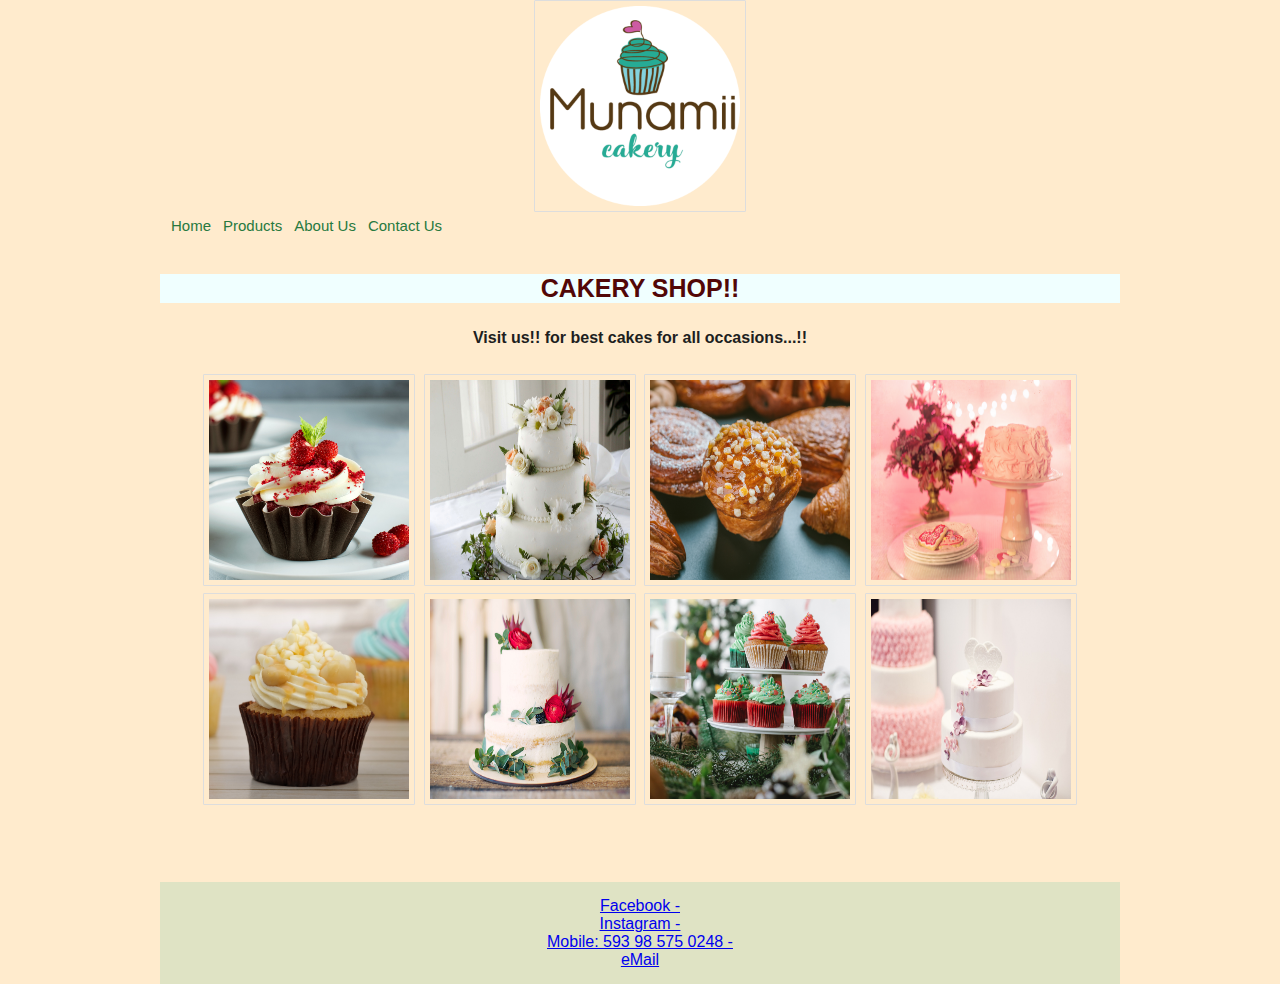
<file: index.html>
<!DOCTYPE html>
<html lang="en">
  <head>
    <meta charset="UTF-8" />
    <meta http-equiv="X-UA-Compatible" content="IE=edge" />
    <meta name="viewport" content="width=device-width, initial-scale=1.0" />
    <title>Munami Cakery - Kavya</title>
    <link rel="stylesheet" href="./css/style.css" />
    <link rel="stylesheet" href="./css/main.css" />
    <link rel="stylesheet" href="./css/footer.css" />
  </head>

  <body>
    <div class="logo">
      <img src="./images/logo.png" alt="Munamii Cakery" />
    </div>
    <nav class="main">
      <a href="index.html">Home</a>
      <a href="product.html">Products</a>
      <a href="about.html">About Us</a>
      <a href="contact.html">Contact Us</a>
    </nav>

    <section>
      <br />
      <div>
        <div class="welcome">
          <h2>Cakery Shop!!</h2>
      </div>
        <h5>Visit us!! for best cakes for all occasions...!!</h5>
          <p>
            <div class="grid-item">
              <img src="./images/today2.jpg"/>
              <img src="./images/Wed1.jpg"/>
              <img src="./images/cupcake1.jpg"/>
              <img src="./images/Wed4.jpg"/>
              <img src="./images/today4.jpg"/>
              <img src="./images/Wed2.jpg"/>
              <img src="./images/cupcakes.jpg"/>
              <img src="./images/Wed6.jpg"/>
            </div>
          </p>
        <br />
      </div>
    </section>

    <br />
    <section>
      <br />
      <div>
        <div class="footer">
          <a href="https://www.facebook.com/munamiicupcakes/">Facebook - </a>

          <a href="https://www.instagram.com/munamii.cakery/"
            ><i class="fab fa-instagram"></i> Instagram -
          </a>
          <a href="tel: 593 98 575 0248 "
            ><i class="fas fa-mobile"></i> Mobile: 593 98 575 0248 -
          </a>
          <a href="mailto:softwaredevelopmentacademy@gmail.com"
            ><i class="fas fa-envelope"></i> eMail</a
          >
        </div>
      </div>
    </section>
  </body>
</html>
</file>
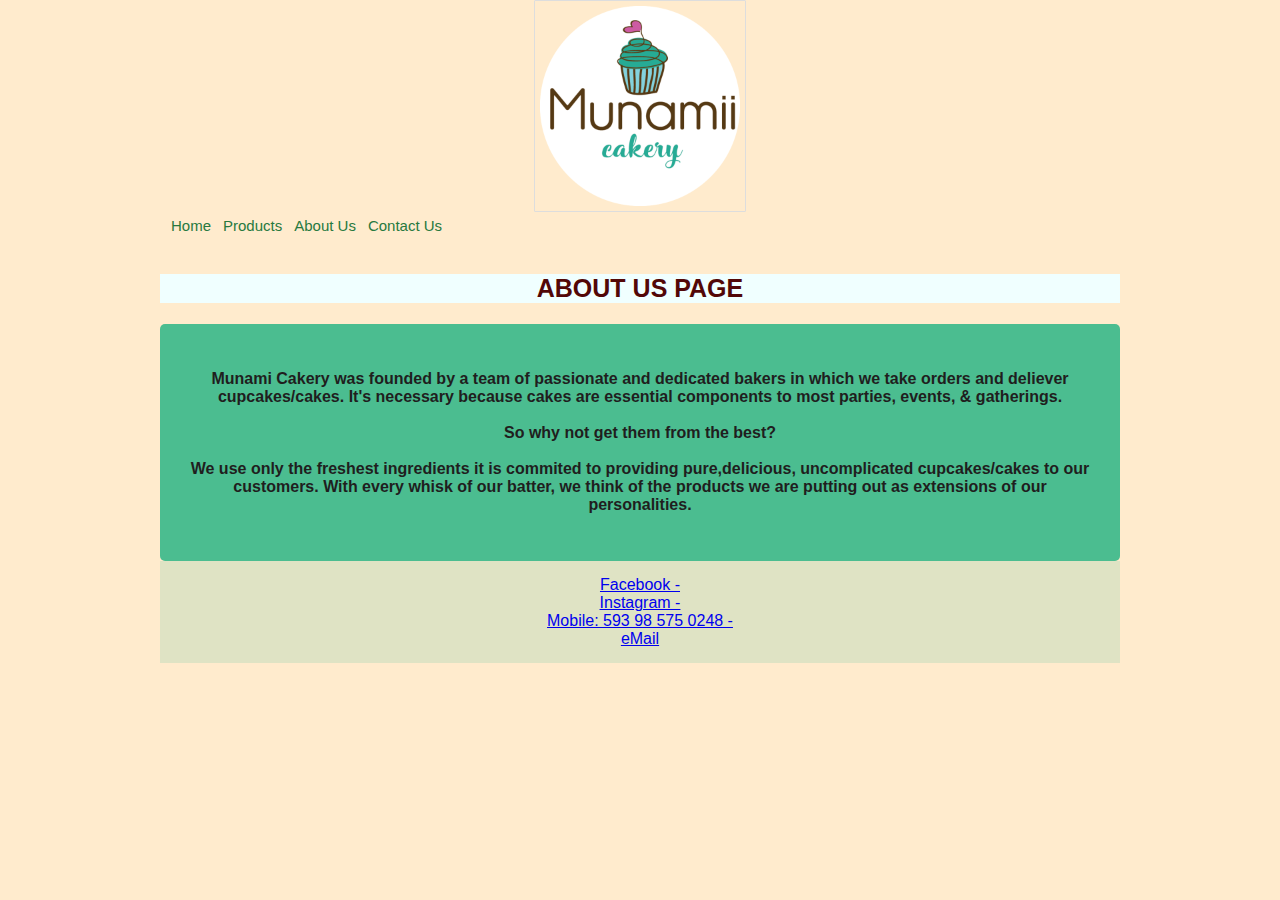
<file: about.html>
<!DOCTYPE html>
<html lang="en">
  <head>
    <meta charset="UTF-8" />
    <meta http-equiv="X-UA-Compatible" content="IE=edge" />
    <meta name="viewport" content="width=device-width, initial-scale=1.0" />
    <title>About Us</title>
    <link rel="stylesheet" href="./css/style.css" />
    <link rel="stylesheet" href="./css/footer.css" />
    <link rel="stylesheet" href="./css/main.css" />
  </head>
  <body>
    <div class="logo">
      <img src="./images/logo.png" alt="Munamii Cakery" />
    </div>
    <nav class="main">
      <a href="index.html">Home</a>
      <a href="product.html">Products</a>
      <a href="about.html">About Us</a>
      <a href="contact.html">Contact Us</a>
    </nav>

    <section>
      <br />
      <div class="welcome">
        <h2>About Us Page </h2>
      </div>

      <div class="container">
      <h5>
        Munami Cakery was founded by a team of passionate and dedicated bakers
        in which we take orders and deliever cupcakes/cakes. It's necessary
        because cakes are essential components to most parties, events, &
        gatherings. <br /> <br />So why not get them from the best? <br /><br />
        We use only the freshest ingredients it is commited to providing pure,delicious,
        uncomplicated cupcakes/cakes to our customers. With every whisk of our
        batter, we think of the products we are putting out as extensions of our
        personalities.
      </h5>

    </div> 
   </section>

<section>

  <div class="footer">
    <a href="https://www.facebook.com/munamiicupcakes/">Facebook - </a>

    <a href="https://www.instagram.com/munamii.cakery/"
      ><i class="fab fa-instagram"></i> Instagram -
    </a>
    <a href="tel: 593 98 575 0248 "
      ><i class="fas fa-mobile"></i> Mobile: 593 98 575 0248 -
    </a>
    <a href="mailto:softwaredevelopmentacademy@gmail.com"
      ><i class="fas fa-envelope"></i> eMail</a>
</section>
    </div>
  </body>
</html>
</file>
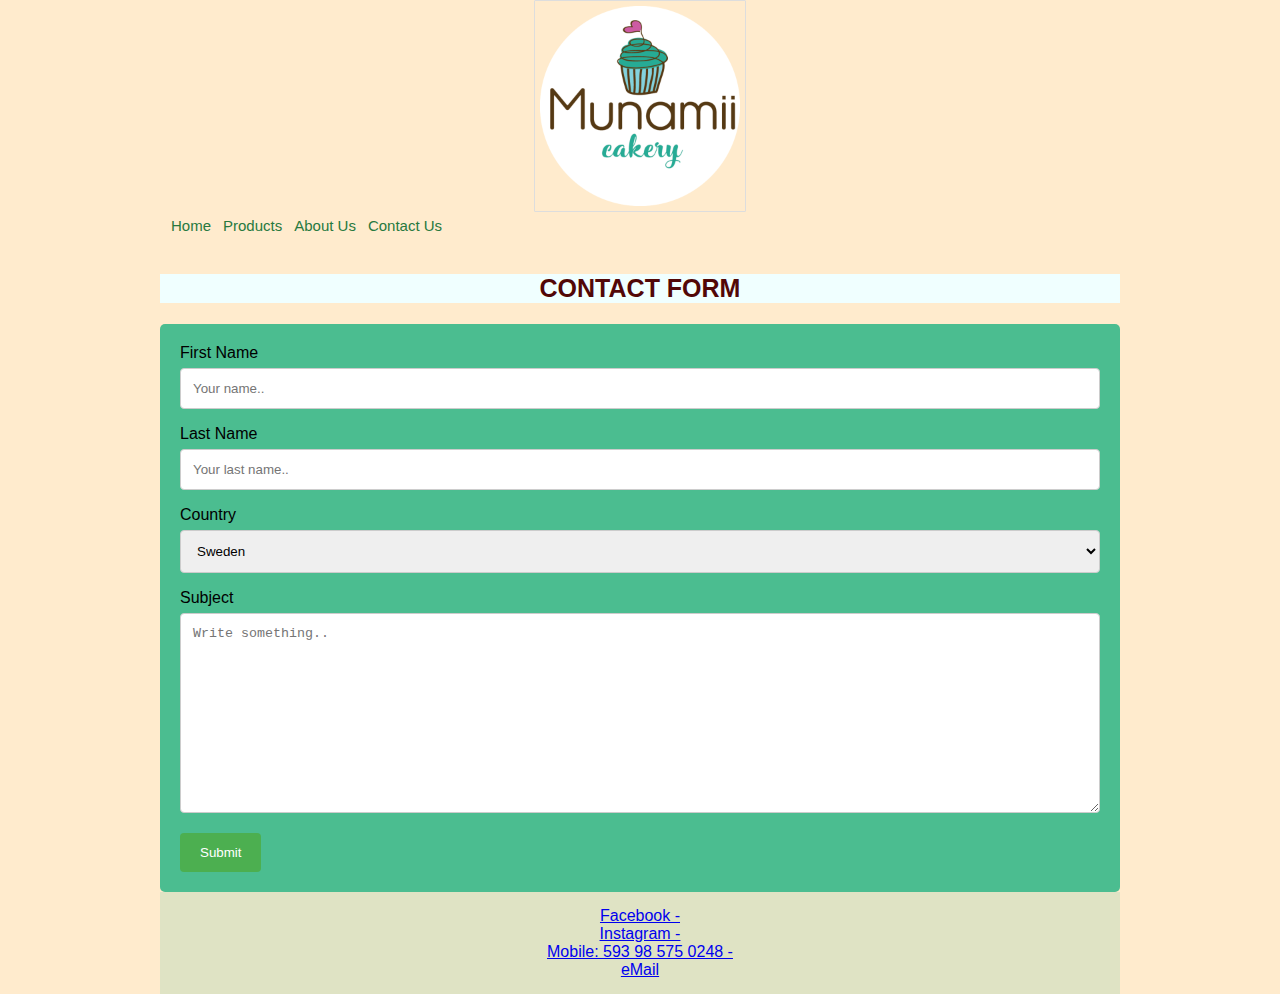
<file: contact.html>
<!DOCTYPE html>
<html lang="en">
  <head>
    <meta charset="UTF-8" />
    <meta http-equiv="X-UA-Compatible" content="IE=edge" />
    <meta name="viewport" content="width=device-width, initial-scale=1.0" />
    <title>Contact Us</title>
    <link rel="stylesheet" href="./css/style.css" />
    <link rel="stylesheet" href="./css/footer.css" />
    <link rel="stylesheet" href="./css/main.css" />
  </head>

  <body>
    <div class="logo">
      <img src="./images/logo.png" alt="Munamii Cakery" />
    </div>
    <nav class="main">
      <a href="index.html">Home</a>
      <a href="product.html">Products</a>
      <a href="about.html">About Us</a>
      <a href="contact.html">Contact Us</a>
    </nav>

    <section>
      <br />
      <div class="welcome">
        <h2>Contact Form</h2>
      </div>

      <div class="container">
        
          <label for="fname">First Name</label>
          <input
            type="text"
            id="fname"
            name="firstname"
            placeholder="Your name.."
          />

          <label for="lname">Last Name</label>
          <input
            type="text"
            id="lname"
            name="lastname"
            placeholder="Your last name.."
          />

          <label for="country">Country</label>
          <select id="country" name="country">
            <option value="Sweden">Sweden</option>
            <option value="canada">Canada</option>
            <option value="USA">USA</option>
          </select>

          <label for="subject">Subject</label>
          <textarea
            id="subject"
            name="subject"
            placeholder="Write something.."
            style="height: 200px"
          ></textarea>

          <input type="submit" value="Submit" />
        </form>
      </div>
    </section>

    <div class="footer">
      <a href="https://www.facebook.com/munamiicupcakes/">Facebook - </a>

      <a href="https://www.instagram.com/munamii.cakery/"
        ><i class="fab fa-instagram"></i> Instagram -
      </a>
      <a href="tel: 593 98 575 0248 "
        ><i class="fas fa-mobile"></i> Mobile: 593 98 575 0248 -
      </a>
      <a href="mailto:softwaredevelopmentacademy@gmail.com"
        ><i class="fas fa-envelope"></i> eMail</a
      >
    </div>
  </body>
</html>
</file>
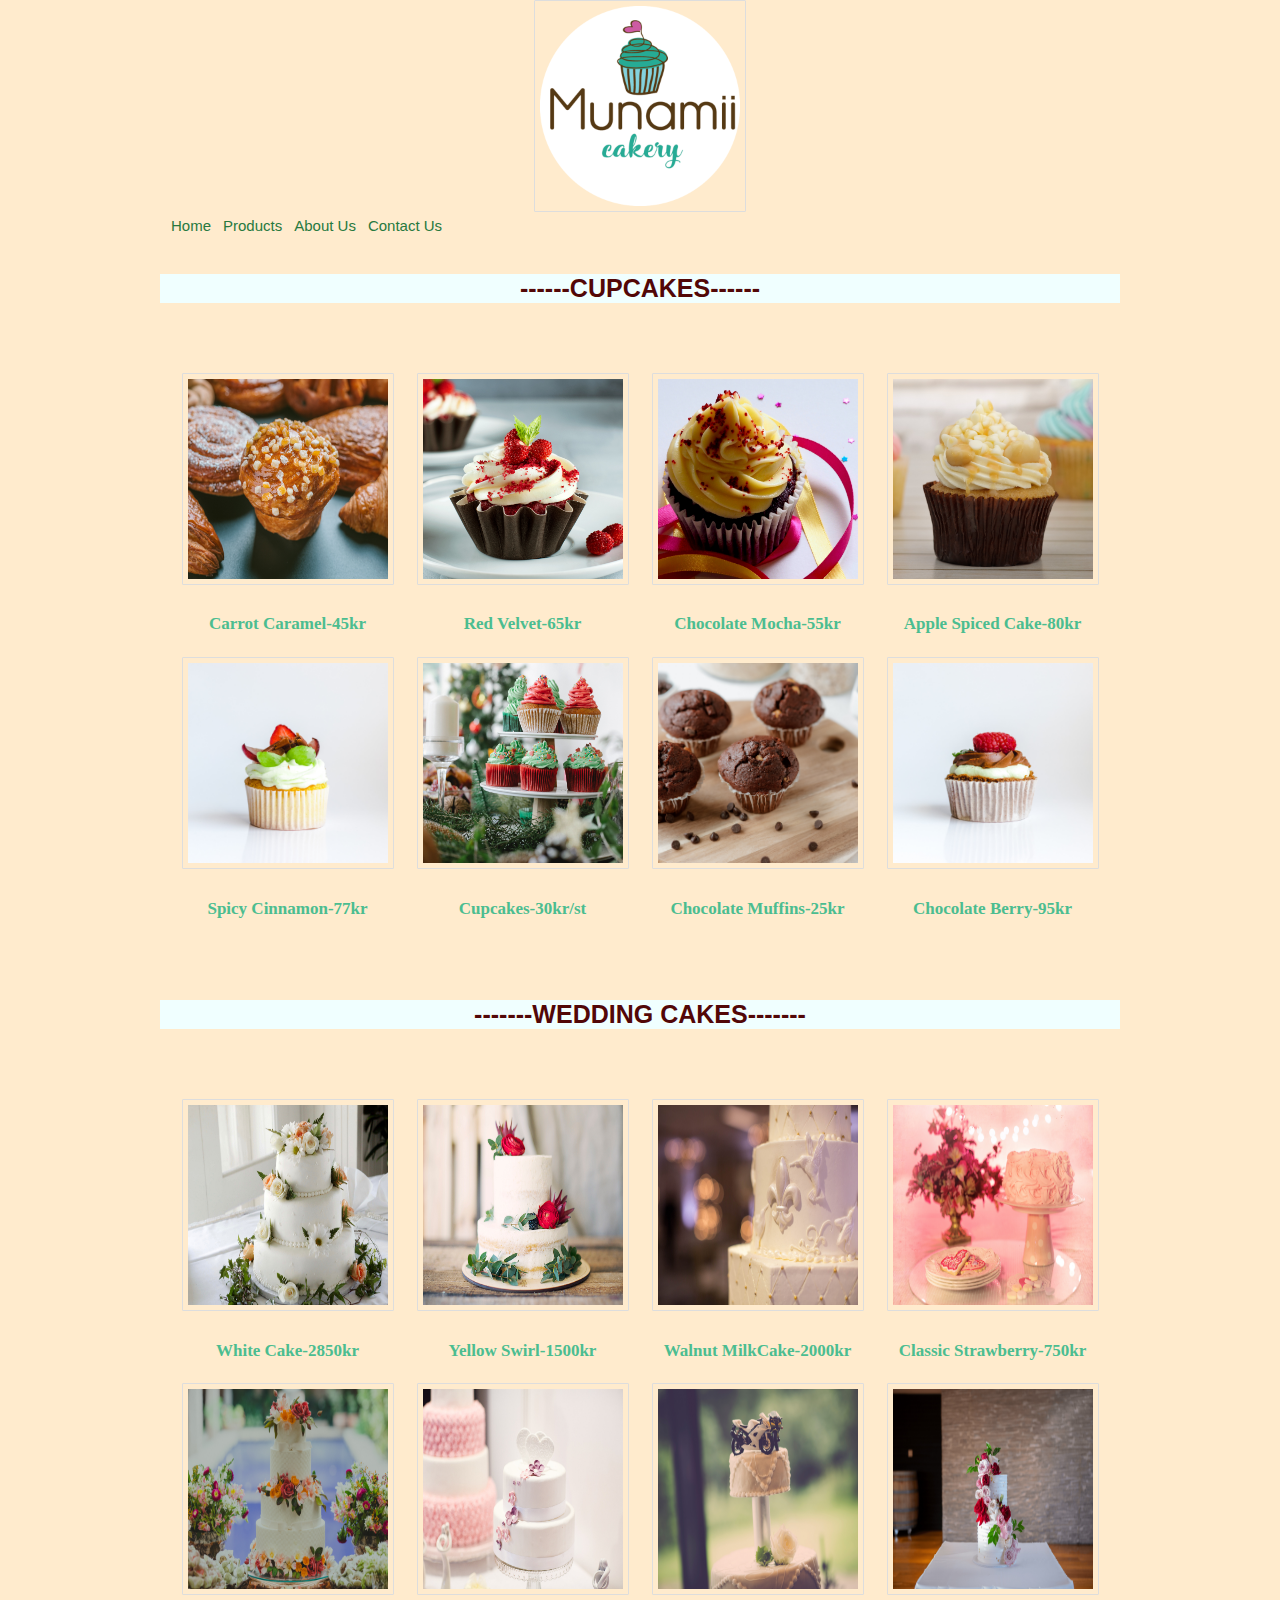
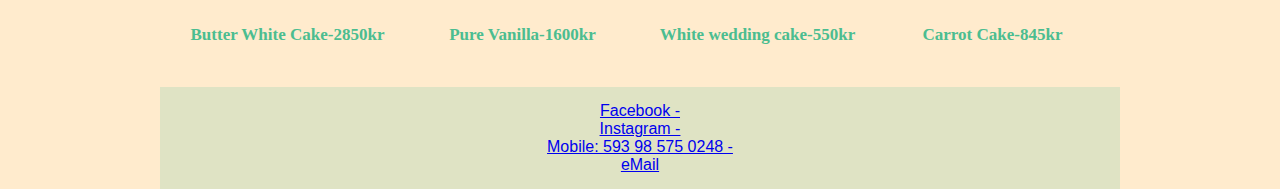
<file: product.html>
<!DOCTYPE html>
<html lang="en">
  <head>
    <meta charset="UTF-8" />
    <meta http-equiv="X-UA-Compatible" content="IE=edge" />
    <meta name="viewport" content="width=device-width, initial-scale=1.0" />
    <title>Our Products</title>
    <link rel="stylesheet" href="./css/style.css" />
    <link rel="stylesheet" href="./css/footer.css" />
    <link rel="stylesheet" href="./css/main.css"/>
  </head>
  <body>    
    <div class="logo" >
    <img src="./images/logo.png" alt="Munamii Cakery"></div>
      <nav class="main">
        <a href="index.html">Home</a>
        <a href="product.html">Products</a>
        <a href="about.html">About Us</a>
        <a href="contact.html">Contact Us</a>
      </nav>
      <header>
          <br>
        <section>  
            <div class="welcome">
            <h2>------Cupcakes------</h2>
        </div>
           <div class="grid-container">
            <div class="grid-item">
            <img src="./images/cupcake1.jpg"/>
            <h4>Carrot Caramel-45kr</h4>
            </div>
            <div class="grid-item">
                <img src="./images/today2.jpg"/>
                <h4>Red Velvet-65kr</h4>
            </div>
            <div class="grid-item">
                <img src="./images/tiday3.jpg"/>
                <h4>Chocolate Mocha-55kr</h4>
            </div>  
            <div class="grid-item">
                <img src="./images/today4.jpg"/>
                <h4>Apple Spiced Cake-80kr</h4>
            </div>
            <div class="grid-item">
                <img src="./images/picture5.jpg"/>
                <h4>Spicy Cinnamon-77kr</h4>
            </div>
            <div class="grid-item">
                <img src="./images/cupcakes.jpg"/>
                <h4>Cupcakes-30kr/st</h4>
            </div>  
            <div class="grid-item">
                <img src="./images/today1.jpg"/>
                <h4>Chocolate Muffins-25kr</h4>
            </div>
            <div class="grid-item">
                <img src="./images/picture8.jpg"/>
                <h4>Chocolate Berry-95kr</h4>
            </div>
          
            </div>
        </section>

        <br>    
        <section>
            <div class="welcome">
            <h2>-------Wedding Cakes-------</h2>
            </div>
            <div class="grid-container">
            <div class="grid-item">
            <img src="./images/Wed1.jpg" />
            <h4>White Cake-2850kr</h4>
            </div>
            <div class="grid-item">
                <img src="./images/Wed2.jpg"/>
                <h4>Yellow Swirl-1500kr</h4>
            </div>
            <div class="grid-item">
                <img src="./images/wedding2.jpg"/>
                <h4>Walnut MilkCake-2000kr</h4>
            </div>  
            <div class="grid-item">
                <img src="./images/Wed4.jpg"/>
                <h4>Classic Strawberry-750kr</h4>
            </div>
            <div class="grid-item">
                <img src="./images/Wed5.jpg"/>
                <h4>Butter White Cake-2850kr</h4>
            </div>
            <div class="grid-item">
                <img src="./images/Wed6.jpg"/>
                <h4>Pure Vanilla-1600kr</h4>
            </div>  
            <div class="grid-item">
                <img src="./images/Wed7.jpg"/>
                <h4>White wedding cake-550kr</h4>
            </div>
            <div class="grid-item">
                <img src="./images/Wed8.jpg"/>
                <h4>Carrot Cake-845kr</h4>
            </div>
          
            </div>
        </section>

    </header>
    
    </div>
    </section>
    <div class="footer">
      <a href="https://www.facebook.com/munamiicupcakes/">Facebook - </a>
  
      <a href="https://www.instagram.com/munamii.cakery/"
        ><i class="fab fa-instagram"></i> Instagram -
      </a>
      <a href="tel: 593 98 575 0248 "
        ><i class="fas fa-mobile"></i> Mobile: 593 98 575 0248 -
      </a>
      <a href="mailto:softwaredevelopmentacademy@gmail.com"
        ><i class="fas fa-envelope"></i> eMail</a
      >
    </div>
   </body>
</html>
</file>
<file: css/style.css>
body {
  background-color: blanchedalmond;
  max-width: 960px;
  margin: 0 auto;
  padding: var(--space-medium);
  font-family: Arial, Helvetica, sans-serif;
}

h1 {
  color: black;
  text-align: center;
  font-family: "Segoe UI", Tahoma, Geneva, Verdana, sans-serif;
  font-size: 32px;
  text-transform: uppercase;
}
h2 {
  color: rgb(82, 7, 7);
  text-align: center;
  font-family: "Segoe UI", Tahoma, Geneva, Verdana, sans-serif;
  font-size: 25px;
  text-transform: uppercase;
}
h4 {
  color: #4bbd90;
  text-align: center;
  font-family: serif;
  font-size: 17px;
}

h5 {
  color: rgb(32, 30, 30);
  text-align: center;
  font-family: "Segoe UI", Tahoma, Geneva, Verdana, sans-serif;
  font-size: 16px;
}
.welcome {
  background-color: azure;
  box-sizing: border-box;
  text-align: center;
  width: 100%;
}

/*product*/

.grid-container {
  display: grid;
  grid-template-columns: auto auto auto auto;
  padding-bottom: 20px;
  margin-top: 50px;
  grid-column-gap: 20px;
}

.grid-item {
  font-size: 30px;
  text-align: center;
}
@media (min-width: 1px) {
  .grid-container {
    display: block;
    padding: 20px;
  }
}

@media (min-width: 600px) {
  .grid-container {
    max-width: 720px;
    display: grid;
    grid-template-columns: 1fr 1fr;
  }
}
@media (min-width: 1024px) {
  .grid-container {
    max-width: 1140px;
    grid-template-columns: 1fr 1fr 1fr 1fr;
  }
}

.img:hover {
  color: #000;
}

img {
  border: 1px solid #ddd;
  border-radius: 4px;
  padding: 5px;
  border-radius: 1px;
  width: 200px;
  height: 200px;
  margin-bottom: var(--space-small);
}

img:hover {
  box-shadow: 0 0 2px 1px rgba(0, 140, 186, 0.5);
}

/*Logo*/

.logo {
  text-align: center;
  margin-bottom: 0pc;
}
</file>
<file: css/main.css>
.main {
  text-align: center;
  box-sizing: border-box;
  float: center;
  display: flex;
  list-style: none;
}

.main a {
  margin-left: 10px;
  text-align: left;
  color: #27793f;
  text-decoration: none;
  font-size: 15px;
  padding: 1px;
  font-family: Arial, Helvetica, sans-serif;
}
.main a:hover {
  color: rgb(66, 201, 178);
}
.text {
  float: right;
}
input[type="text"],
select,
textarea {
  width: 100%;
  padding: 12px;
  border: 1px solid #ccc;
  border-radius: 4px;
  box-sizing: border-box;
  margin-top: 6px;
  margin-bottom: 16px;
  resize: vertical;
}

input[type="submit"] {
  background-color: #4caf50;
  color: white;
  padding: 12px 20px;
  border: none;
  border-radius: 4px;
  cursor: pointer;
}

input[type="submit"]:hover {
  background-color: #45a049;
}

.container {
  border-radius: 5px;
  background-color: #4bbd90;
  padding: 20px;
}
</file>
<file: css/footer.css>
/* Footer */
.footer {
  padding: 15px;
  text-align: center;
  background: rgba(200, 221, 190, 0.582);
}

@media (min-width: 1px) {
  .footer {
    max-width: 500px;
  }
  .footer a {
    display: grid;
  }
}
@media (min-width: 600px) {
  .footer {
    max-width: 1000px;
    display: grid;
  }
  .footer a {
    display: grid;
  }
}

@media (min-width: 1024px) {
  .footer {
    max-width: 1200px;
    display: grid;
  }
}
</file>
